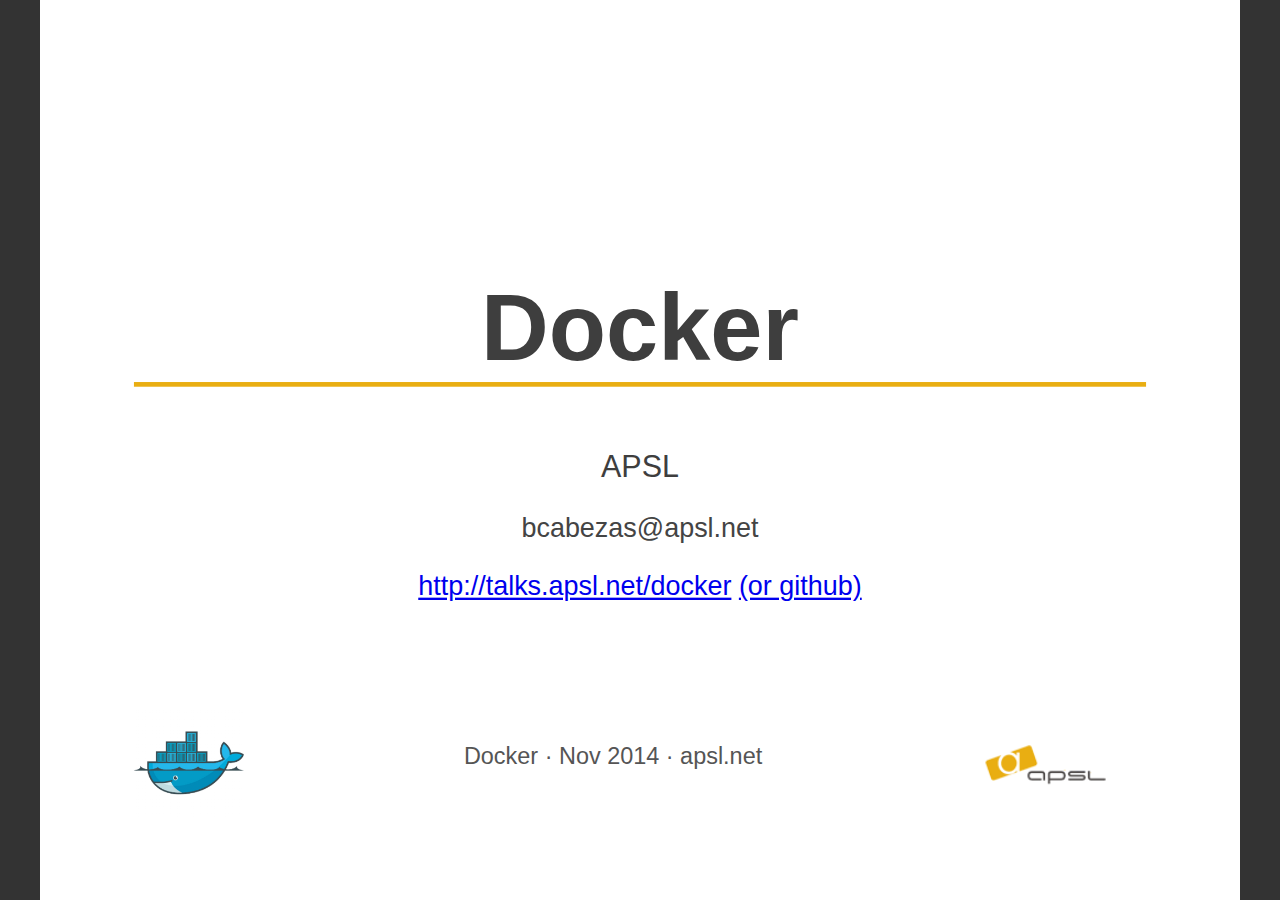
<file: index.html>
<!DOCTYPE html>
<!--
  Copyright 2010 Google Inc.

  Licensed under the Apache License, Version 2.0 (the "License");
  you may not use this file except in compliance with the License.
  You may obtain a copy of the License at

     http://www.apache.org/licenses/LICENSE-2.0

  Unless required by applicable law or agreed to in writing, software
  distributed under the License is distributed on an "AS IS" BASIS,
  WITHOUT WARRANTIES OR CONDITIONS OF ANY KIND, either express or implied.
  See the License for the specific language governing permissions and
  limitations under the License.

  Original slides: Marcin Wichary (mwichary@google.com)
  Modifications: Ernest Delgado (ernestd@google.com)
                 Alex Russell (slightlyoff@chromium.org)

  landslide modifications: Adam Zapletal (adamzap@gmail.com)
                           Nicolas Perriault (nperriault@gmail.com)
-->
<html>
<head>
    <meta http-equiv="Content-Type" content="text/html; charset=utf-8" />
    <meta http-equiv="X-UA-Compatible" content="chrome=1">
    <title>Docker</title>
    <!-- Styles -->
    
    <link rel="stylesheet" media="print" href="temas/avalanche/avalanche/css/print.css">
    <link rel="stylesheet" media="screen, projection" href="temas/avalanche/avalanche/css/screen.css">
    
    
      
      <link rel="stylesheet" href="temas/avalanche/custom_css/pygments/default.css">
      
    
      
      <link rel="stylesheet" href="custom.css">
      
    
    <!-- /Styles -->
    <!-- Javascripts -->
    
    <script type="text/javascript" src="temas/avalanche/avalanche/js/slides.js"></script>
    
    
    <!-- /Javascripts -->
</head>
<body>
  <div id="blank"></div>
  <div class="presentation">
    <div id="time">
      <span id="hours">00</span>:<span id="minutes">00</span>:<span id="seconds">00</span>
    </div>            
    <div id="current_presenter_notes">
      <div id="presenter_note"></div>
    </div>
    <div class="slides">
      
      <!-- slide source: slides/01-intro.md -->
      <div class="slide-wrapper">
        <div class="slide titleslide">
          <div class="inner">
            
            <header><h1>Docker</h1></header>
            
            
            <section><h2>APSL</h2>
<p>bcabezas@apsl.net</p>
<p><a href="http://talks.apsl.net/docker">http://talks.apsl.net/docker</a>  <a href="https://github.com/APSL/docker_talk">(or github)</a></p>
</section>
            
          </div>
          <div class="presenter_notes">
            <header><h1>Notes</h1></header>
            <section>
            
            </section>
          </div>
          <footer>
            
            <aside class="source">
              Source: <a href="slides/01-intro.md">slides/01-intro.md</a>
            </aside>
            
            <aside class="page_number">
              1/35
            </aside>
          </footer>
          <div class="apsl">
            <span>Docker · Nov 2014 · apsl.net</span>
            <img class="logodocker" src="img/docker.png" />
            <img class="logoapsl" src="img/apsl.png" />
          </div>
        </div>
      </div>
      
      <!-- slide source: slides/01-intro.md -->
      <div class="slide-wrapper">
        <div class="slide">
          <div class="inner">
            
            <header><h1>Agenda</h1></header>
            
            
            <section><ul>
<li>Qué es?</li>
<li>El problema</li>
<li>la revolución de los containers</li>
<li>Ventajas principales</li>
<li>Arquitectura</li>
<li>El ciclo de vida Docker</li>
<li>El ecosistema</li>
</ul></section>
            
          </div>
          <div class="presenter_notes">
            <header><h1>Notes</h1></header>
            <section>
            
            </section>
          </div>
          <footer>
            
            <aside class="source">
              Source: <a href="slides/01-intro.md">slides/01-intro.md</a>
            </aside>
            
            <aside class="page_number">
              2/35
            </aside>
          </footer>
          <div class="apsl">
            <span>Docker · Nov 2014 · apsl.net</span>
            <img class="logodocker" src="img/docker.png" />
            <img class="logoapsl" src="img/apsl.png" />
          </div>
        </div>
      </div>
      
      <!-- slide source: slides/01-intro.md -->
      <div class="slide-wrapper">
        <div class="slide">
          <div class="inner">
            
            <header><h1>¿Qué es Docker?</h1></header>
            
            
            <section><p><img src='img/container.jpg' /></p>
<p>"Docker es un proyecto de software libre para crear fácilmente containers 
ligeros, portables y auto-suficientes de cualquier <strong>aplicación</strong>"</p></section>
            
          </div>
          <div class="presenter_notes">
            <header><h1>Notes</h1></header>
            <section>
            
            </section>
          </div>
          <footer>
            
            <aside class="source">
              Source: <a href="slides/01-intro.md">slides/01-intro.md</a>
            </aside>
            
            <aside class="page_number">
              3/35
            </aside>
          </footer>
          <div class="apsl">
            <span>Docker · Nov 2014 · apsl.net</span>
            <img class="logodocker" src="img/docker.png" />
            <img class="logoapsl" src="img/apsl.png" />
          </div>
        </div>
      </div>
      
      <!-- slide source: slides/01-intro.md -->
      <div class="slide-wrapper">
        <div class="slide">
          <div class="inner">
            
            <header><h1>El problema</h1></header>
            
            
            <section><p>Desplegar aplicaciones en los servidores es demasiado complicado</p></section>
            
          </div>
          <div class="presenter_notes">
            <header><h1>Notes</h1></header>
            <section>
            
            </section>
          </div>
          <footer>
            
            <aside class="source">
              Source: <a href="slides/01-intro.md">slides/01-intro.md</a>
            </aside>
            
            <aside class="page_number">
              4/35
            </aside>
          </footer>
          <div class="apsl">
            <span>Docker · Nov 2014 · apsl.net</span>
            <img class="logodocker" src="img/docker.png" />
            <img class="logoapsl" src="img/apsl.png" />
          </div>
        </div>
      </div>
      
      <!-- slide source: slides/01-intro.md -->
      <div class="slide-wrapper">
        <div class="slide">
          <div class="inner">
            
            <header><h1>El problema</h1></header>
            
            
            <section><p>Desplegar aplicaciones en los servidores es demasiado complicado</p>
<p><img src='img/the-challenge.png' /></p></section>
            
          </div>
          <div class="presenter_notes">
            <header><h1>Notes</h1></header>
            <section>
            
            </section>
          </div>
          <footer>
            
            <aside class="source">
              Source: <a href="slides/01-intro.md">slides/01-intro.md</a>
            </aside>
            
            <aside class="page_number">
              5/35
            </aside>
          </footer>
          <div class="apsl">
            <span>Docker · Nov 2014 · apsl.net</span>
            <img class="logodocker" src="img/docker.png" />
            <img class="logoapsl" src="img/apsl.png" />
          </div>
        </div>
      </div>
      
      <!-- slide source: slides/01-intro.md -->
      <div class="slide-wrapper">
        <div class="slide">
          <div class="inner">
            
            <header><h1>The Matrix From Hell</h1></header>
            
            
            <section><p><img src='img/the-matrix-from-hell.png' /></p></section>
            
          </div>
          <div class="presenter_notes">
            <header><h1>Notes</h1></header>
            <section>
            
            </section>
          </div>
          <footer>
            
            <aside class="source">
              Source: <a href="slides/01-intro.md">slides/01-intro.md</a>
            </aside>
            
            <aside class="page_number">
              6/35
            </aside>
          </footer>
          <div class="apsl">
            <span>Docker · Nov 2014 · apsl.net</span>
            <img class="logodocker" src="img/docker.png" />
            <img class="logoapsl" src="img/apsl.png" />
          </div>
        </div>
      </div>
      
      <!-- slide source: slides/01-intro.md -->
      <div class="slide-wrapper">
        <div class="slide">
          <div class="inner">
            
            <header><h1>Transportes de mercancías antes de 1960</h1></header>
            
            
            <section><p><img src='img/cargo-transport-pre-1960.png' /></p></section>
            
          </div>
          <div class="presenter_notes">
            <header><h1>Notes</h1></header>
            <section>
            
            </section>
          </div>
          <footer>
            
            <aside class="source">
              Source: <a href="slides/01-intro.md">slides/01-intro.md</a>
            </aside>
            
            <aside class="page_number">
              7/35
            </aside>
          </footer>
          <div class="apsl">
            <span>Docker · Nov 2014 · apsl.net</span>
            <img class="logodocker" src="img/docker.png" />
            <img class="logoapsl" src="img/apsl.png" />
          </div>
        </div>
      </div>
      
      <!-- slide source: slides/01-intro.md -->
      <div class="slide-wrapper">
        <div class="slide">
          <div class="inner">
            
            <header><h1>También otra Matrix From Hell</h1></header>
            
            
            <section><p><img src='img/also-a-matrix-from-hell.png' /></p></section>
            
          </div>
          <div class="presenter_notes">
            <header><h1>Notes</h1></header>
            <section>
            
            </section>
          </div>
          <footer>
            
            <aside class="source">
              Source: <a href="slides/01-intro.md">slides/01-intro.md</a>
            </aside>
            
            <aside class="page_number">
              8/35
            </aside>
          </footer>
          <div class="apsl">
            <span>Docker · Nov 2014 · apsl.net</span>
            <img class="logodocker" src="img/docker.png" />
            <img class="logoapsl" src="img/apsl.png" />
          </div>
        </div>
      </div>
      
      <!-- slide source: slides/01-intro.md -->
      <div class="slide-wrapper">
        <div class="slide">
          <div class="inner">
            
            <header><h1>Solución: El transporte intermodal</h1></header>
            
            
            <section><p><img src='img/intermodal-shipping-container.png' /></p></section>
            
          </div>
          <div class="presenter_notes">
            <header><h1>Notes</h1></header>
            <section>
            
            </section>
          </div>
          <footer>
            
            <aside class="source">
              Source: <a href="slides/01-intro.md">slides/01-intro.md</a>
            </aside>
            
            <aside class="page_number">
              9/35
            </aside>
          </footer>
          <div class="apsl">
            <span>Docker · Nov 2014 · apsl.net</span>
            <img class="logodocker" src="img/docker.png" />
            <img class="logoapsl" src="img/apsl.png" />
          </div>
        </div>
      </div>
      
      <!-- slide source: slides/01-intro.md -->
      <div class="slide-wrapper">
        <div class="slide">
          <div class="inner">
            
            <header><h1>Docker es un sistema de contenedores para software</h1></header>
            
            
            <section><p><img src='img/shipping-container-for-code.png' />aplicaciones</p></section>
            
          </div>
          <div class="presenter_notes">
            <header><h1>Notes</h1></header>
            <section>
            
            </section>
          </div>
          <footer>
            
            <aside class="source">
              Source: <a href="slides/01-intro.md">slides/01-intro.md</a>
            </aside>
            
            <aside class="page_number">
              10/35
            </aside>
          </footer>
          <div class="apsl">
            <span>Docker · Nov 2014 · apsl.net</span>
            <img class="logodocker" src="img/docker.png" />
            <img class="logoapsl" src="img/apsl.png" />
          </div>
        </div>
      </div>
      
      <!-- slide source: slides/01-intro.md -->
      <div class="slide-wrapper">
        <div class="slide">
          <div class="inner">
            
            <header><h1>Docker elimina la Matriz</h1></header>
            
            
            <section><p><img src='img/eliminates-matrix-from-hell.png' /></p></section>
            
          </div>
          <div class="presenter_notes">
            <header><h1>Notes</h1></header>
            <section>
            
            </section>
          </div>
          <footer>
            
            <aside class="source">
              Source: <a href="slides/01-intro.md">slides/01-intro.md</a>
            </aside>
            
            <aside class="page_number">
              11/35
            </aside>
          </footer>
          <div class="apsl">
            <span>Docker · Nov 2014 · apsl.net</span>
            <img class="logodocker" src="img/docker.png" />
            <img class="logoapsl" src="img/apsl.png" />
          </div>
        </div>
      </div>
      
      <!-- slide source: slides/01-intro.md -->
      <div class="slide-wrapper">
        <div class="slide">
          <div class="inner">
            
            <header><h1>Containers: Caracteríasticas <em>disruptivas</em></h1></header>
            
            
            <section><ul>
<li><strong>Encapsulación</strong>: Aplicaciones y todas sus dependencias encapsuladas con una * interfaz estándar.  <em>Puerto TCP, start, stop, logs, límites...</em> <strong>Densidad</strong>:</li>
<li>Ligereza significa Maximizacioń de recursos Hardware Más aplicaciones en el</li>
<li>mismo Rack Hardware <strong>Inició rápido</strong>. Una VM sin el sobrecoste de una VM.</li>
<li>Reinicio al estado inicial instantáneo.  <strong>Repetitividad</strong> y consistencia.</li>
<li>Builds repetibles y automáticos.  Construye una vez. Despliega en local,</li>
<li>test, QA, pre, prod, cloud, PaaS...  Lleva el trabajo colaborativo también a</li>
<li>la parte Ops.  http://hub.docker.io Gestión de contenedores como código</li>
<li>(commit / push / pull / diff) Aislamiento y seguridad</li>
</ul></section>
            
          </div>
          <div class="presenter_notes">
            <header><h1>Notes</h1></header>
            <section>
            
            </section>
          </div>
          <footer>
            
            <aside class="source">
              Source: <a href="slides/01-intro.md">slides/01-intro.md</a>
            </aside>
            
            <aside class="page_number">
              12/35
            </aside>
          </footer>
          <div class="apsl">
            <span>Docker · Nov 2014 · apsl.net</span>
            <img class="logodocker" src="img/docker.png" />
            <img class="logoapsl" src="img/apsl.png" />
          </div>
        </div>
      </div>
      
      <!-- slide source: slides/01-intro.md -->
      <div class="slide-wrapper">
        <div class="slide">
          <div class="inner">
            
            <header><h1>Extremadamente ligeros: Densidad e Inicio rápido</h1></header>
            
            
            <section><p><img src='img/containers-vs-vms.png' /></p></section>
            
          </div>
          <div class="presenter_notes">
            <header><h1>Notes</h1></header>
            <section>
            
            </section>
          </div>
          <footer>
            
            <aside class="source">
              Source: <a href="slides/01-intro.md">slides/01-intro.md</a>
            </aside>
            
            <aside class="page_number">
              13/35
            </aside>
          </footer>
          <div class="apsl">
            <span>Docker · Nov 2014 · apsl.net</span>
            <img class="logodocker" src="img/docker.png" />
            <img class="logoapsl" src="img/apsl.png" />
          </div>
        </div>
      </div>
      
      <!-- slide source: slides/01-intro.md -->
      <div class="slide-wrapper">
        <div class="slide">
          <div class="inner">
            
            <header><h1>Repetitividad y portabilidad</h1></header>
            
            
            <section><ul>
<li>Evita el problema de "<strong>En mi máquina funciona</strong>"</li>
</ul>
<p><img src='img/works-on-my-machine.jpg' /></p></section>
            
          </div>
          <div class="presenter_notes">
            <header><h1>Notes</h1></header>
            <section>
            
            </section>
          </div>
          <footer>
            
            <aside class="source">
              Source: <a href="slides/01-intro.md">slides/01-intro.md</a>
            </aside>
            
            <aside class="page_number">
              14/35
            </aside>
          </footer>
          <div class="apsl">
            <span>Docker · Nov 2014 · apsl.net</span>
            <img class="logodocker" src="img/docker.png" />
            <img class="logoapsl" src="img/apsl.png" />
          </div>
        </div>
      </div>
      
      <!-- slide source: slides/01-intro.md -->
      <div class="slide-wrapper">
        <div class="slide">
          <div class="inner">
            
            <header><h1>Arquitectura Docker</h1></header>
            
            
            <section><p><img src='img/docker_nested_arch.png' /></p>
<p>Necesitamos: kernel &gt;= 3.8</p></section>
            
          </div>
          <div class="presenter_notes">
            <header><h1>Notes</h1></header>
            <section>
            
            </section>
          </div>
          <footer>
            
            <aside class="source">
              Source: <a href="slides/01-intro.md">slides/01-intro.md</a>
            </aside>
            
            <aside class="page_number">
              15/35
            </aside>
          </footer>
          <div class="apsl">
            <span>Docker · Nov 2014 · apsl.net</span>
            <img class="logodocker" src="img/docker.png" />
            <img class="logoapsl" src="img/apsl.png" />
          </div>
        </div>
      </div>
      
      <!-- slide source: slides/01-intro.md -->
      <div class="slide-wrapper">
        <div class="slide">
          <div class="inner">
            
            <header><h1>Arquitectura Docker</h1></header>
            
            
            <section><p><img src='img/docker_3d_arch.png' /></p></section>
            
          </div>
          <div class="presenter_notes">
            <header><h1>Notes</h1></header>
            <section>
            
            </section>
          </div>
          <footer>
            
            <aside class="source">
              Source: <a href="slides/01-intro.md">slides/01-intro.md</a>
            </aside>
            
            <aside class="page_number">
              16/35
            </aside>
          </footer>
          <div class="apsl">
            <span>Docker · Nov 2014 · apsl.net</span>
            <img class="logodocker" src="img/docker.png" />
            <img class="logoapsl" src="img/apsl.png" />
          </div>
        </div>
      </div>
      
      <!-- slide source: slides/01-intro.md -->
      <div class="slide-wrapper">
        <div class="slide">
          <div class="inner">
            
            <header><h1>Aplicaciones Dockerizadas: Ciclo de vida</h1></header>
            
            
            <section><p><img src='img/basics-of-docker-system.png' /></p></section>
            
          </div>
          <div class="presenter_notes">
            <header><h1>Notes</h1></header>
            <section>
            
            </section>
          </div>
          <footer>
            
            <aside class="source">
              Source: <a href="slides/01-intro.md">slides/01-intro.md</a>
            </aside>
            
            <aside class="page_number">
              17/35
            </aside>
          </footer>
          <div class="apsl">
            <span>Docker · Nov 2014 · apsl.net</span>
            <img class="logodocker" src="img/docker.png" />
            <img class="logoapsl" src="img/apsl.png" />
          </div>
        </div>
      </div>
      
      <!-- slide source: slides/01-intro.md -->
      <div class="slide-wrapper">
        <div class="slide">
          <div class="inner">
            
            <header><h1>Aplicaciones Dockerizadas: Ciclo de vida</h1></header>
            
            
            <section><p><img src='img/docker_terms_03.png' /></p></section>
            
          </div>
          <div class="presenter_notes">
            <header><h1>Notes</h1></header>
            <section>
            
            </section>
          </div>
          <footer>
            
            <aside class="source">
              Source: <a href="slides/01-intro.md">slides/01-intro.md</a>
            </aside>
            
            <aside class="page_number">
              18/35
            </aside>
          </footer>
          <div class="apsl">
            <span>Docker · Nov 2014 · apsl.net</span>
            <img class="logodocker" src="img/docker.png" />
            <img class="logoapsl" src="img/apsl.png" />
          </div>
        </div>
      </div>
      
      <!-- slide source: slides/01-intro.md -->
      <div class="slide-wrapper">
        <div class="slide has_code">
          <div class="inner">
            
            <header><h1>Cómo empezar?</h1></header>
            
            
            <section><div class="highlight"><pre>curl http://get.docker.io | sudo sh
<span class="c"># básicamente configura repos y apt-get install lxc-docker</span>
</pre></div>

<p>o</p>
<div class="highlight"><pre><span class="nv">$ </span>sudo sh -c <span class="s2">&quot;echo deb https://get.docker.com/ubuntu docker main\</span>
<span class="s2">&gt; /etc/apt/sources.list.d/docker.list&quot;</span>
<span class="nv">$ </span>sudo apt-get update
<span class="nv">$ </span>sudo apt-get install lxc-docker
</pre></div>

<p>o</p>
<div class="highlight"><pre><span class="c"># Instala vagrant, y...</span>
<span class="nv">$ </span>git clone https://github.com/dotcloud/docker.git
<span class="nv">$ </span>vagrant up
<span class="nv">$ </span>vagrant ssh
<span class="nv">$ </span>sudo docker
</pre></div>
</section>
            
          </div>
          <div class="presenter_notes">
            <header><h1>Notes</h1></header>
            <section>
            
            </section>
          </div>
          <footer>
            
            <aside class="source">
              Source: <a href="slides/01-intro.md">slides/01-intro.md</a>
            </aside>
            
            <aside class="page_number">
              19/35
            </aside>
          </footer>
          <div class="apsl">
            <span>Docker · Nov 2014 · apsl.net</span>
            <img class="logodocker" src="img/docker.png" />
            <img class="logoapsl" src="img/apsl.png" />
          </div>
        </div>
      </div>
      
      <!-- slide source: slides/01-intro.md -->
      <div class="slide-wrapper">
        <div class="slide">
          <div class="inner">
            
            <header><h1>¿Cómo seguir?</h1></header>
            
            
            <section><ul>
<li>Docker interactive tutorial                                                             <ul>
<li>https://www.docker.com/tryit/ </li>
</ul>
</li>
<li>Crear una cuenta en docker hub:<ul>
<li>https://hub.docker.com/</li>
</ul>
</li>
<li>Curiosear las imágenes APSL :)<ul>
<li>https://registry.hub.docker.com/repos/apsl/</li>
</ul>
</li>
</ul></section>
            
          </div>
          <div class="presenter_notes">
            <header><h1>Notes</h1></header>
            <section>
            
            </section>
          </div>
          <footer>
            
            <aside class="source">
              Source: <a href="slides/01-intro.md">slides/01-intro.md</a>
            </aside>
            
            <aside class="page_number">
              20/35
            </aside>
          </footer>
          <div class="apsl">
            <span>Docker · Nov 2014 · apsl.net</span>
            <img class="logodocker" src="img/docker.png" />
            <img class="logoapsl" src="img/apsl.png" />
          </div>
        </div>
      </div>
      
      <!-- slide source: slides/01-intro.md -->
      <div class="slide-wrapper">
        <div class="slide has_code">
          <div class="inner">
            
            <header><h1>Docker CLI Básico</h1></header>
            
            
            <section><div class="highlight"><pre><span class="nv">$ </span>sudo docker
</pre></div>

<ul>
<li><strong>ps</strong>: Lista contenedores</li>
<li><strong>images</strong>: Lista imágenes</li>
<li><strong>run</strong>: Crea un container de una imagen</li>
<li><strong>start/stop</strong>: Para un container</li>
<li><strong>build</strong>: Crea una imagen de una Dockerfile</li>
<li><strong>inspect</strong>: Inspecciona una imagen</li>
<li><strong>logs</strong>: Ver logs (stdout/stderr) de un container</li>
<li><strong>push/pull</strong> push / pull imágenes del repositorio</li>
</ul></section>
            
          </div>
          <div class="presenter_notes">
            <header><h1>Notes</h1></header>
            <section>
            
            </section>
          </div>
          <footer>
            
            <aside class="source">
              Source: <a href="slides/01-intro.md">slides/01-intro.md</a>
            </aside>
            
            <aside class="page_number">
              21/35
            </aside>
          </footer>
          <div class="apsl">
            <span>Docker · Nov 2014 · apsl.net</span>
            <img class="logodocker" src="img/docker.png" />
            <img class="logoapsl" src="img/apsl.png" />
          </div>
        </div>
      </div>
      
      <!-- slide source: slides/01-intro.md -->
      <div class="slide-wrapper">
        <div class="slide has_code">
          <div class="inner">
            
            <header><h1>Docker pull</h1></header>
            
            
            <section><div class="highlight"><pre>bercab@valle:~<span class="nv">$ </span>docker pull ubuntu
ubuntu:latest: The image you are pulling has been verified
5bc37dc2dfba: Downloading <span class="o">[====================================</span>&gt;              <span class="o">]</span> 146.5 MB/201.6 MB 31s
5bc37dc2dfba: Downloading <span class="o">[====================================</span>&gt;              <span class="o">]</span> 147.1 MB/201.6 MB 31s
5bc37dc2dfba: Downloading <span class="o">[====================================</span>&gt;              <span class="o">]</span> 147.6 MB/201.6 MB 30s
5bc37dc2dfba: Downloading <span class="o">[====================================</span>&gt;              <span class="o">]</span> 148.1 MB/201.6 MB 30s
5bc37dc2dfba: Downloading <span class="o">[=======================================</span>&gt;           <span class="o">]</span>   160 MB/201.6 MB 23s
5bc37dc2dfba: Pull <span class="nb">complete </span>
61cb619d86bc: Pull <span class="nb">complete </span>
3f45ca85fedc: Pull <span class="nb">complete </span>
78e82ee876a2: Pull <span class="nb">complete </span>
dc07507cef42: Pull <span class="nb">complete </span>
86ce37374f40: Pull <span class="nb">complete </span>
Status: Downloaded newer image <span class="k">for </span>ubuntu:latest


bercab@valle:~<span class="nv">$ </span>docker run -it ubuntu  bash
root@388ebdac8559:/#
</pre></div>
</section>
            
          </div>
          <div class="presenter_notes">
            <header><h1>Notes</h1></header>
            <section>
            
            </section>
          </div>
          <footer>
            
            <aside class="source">
              Source: <a href="slides/01-intro.md">slides/01-intro.md</a>
            </aside>
            
            <aside class="page_number">
              22/35
            </aside>
          </footer>
          <div class="apsl">
            <span>Docker · Nov 2014 · apsl.net</span>
            <img class="logodocker" src="img/docker.png" />
            <img class="logoapsl" src="img/apsl.png" />
          </div>
        </div>
      </div>
      
      <!-- slide source: slides/01-intro.md -->
      <div class="slide-wrapper">
        <div class="slide has_code">
          <div class="inner">
            
            <header><h1>Docker run, commit, push</h1></header>
            
            
            <section><div class="highlight"><pre>root@388ebdac8559:/# apt-get update
<span class="c"># se bajan muchas cosas</span>

root@388ebdac8559:/# apt-get install redis-server
<span class="c"># apt-get hace muchas cosas</span>
root@388ebdac8559:/# <span class="nb">exit</span>

bercab@valle:~<span class="nv">$ </span>docker ps -a
CONTAINER ID        IMAGE               COMMAND                CREATED             STATUS                      PORTS               NAMES
388ebdac8559        ubuntu:latest       <span class="s2">&quot;bash&quot;</span>                 4 minutes ago       Exited <span class="o">(</span>0<span class="o">)</span> 24 seconds ago                       tender_sammet2

bercab@valle:~<span class="nv">$ </span>docker diff 388ebdac8559
A /etc/bash_completion.d/redis-cli
C /etc/default
A /usr/bin/redis-cli
<span class="c"># todos los cambios en el fs del container aparecen en el diff</span>

bercab@valle:~<span class="nv">$ </span>docker commit -m <span class="s2">&quot;Instalamos redis-server&quot;</span> 388ebdac8559 bercab/redis
39723f9604b2d26810a7b9527af4d737f38ed269cefc9b99f3ace21d49bb15dc

bercab@valle:~<span class="nv">$ </span>docker images
REPOSITORY          TAG                 IMAGE ID            CREATED             VIRTUAL SIZE
bercab/redis        latest              39723f9604b2        6 seconds ago       215.4 MB

bercab@valle:~<span class="nv">$ </span>docker push bercab/redis
<span class="c"># ...</span>
</pre></div>
</section>
            
          </div>
          <div class="presenter_notes">
            <header><h1>Notes</h1></header>
            <section>
            
            </section>
          </div>
          <footer>
            
            <aside class="source">
              Source: <a href="slides/01-intro.md">slides/01-intro.md</a>
            </aside>
            
            <aside class="page_number">
              23/35
            </aside>
          </footer>
          <div class="apsl">
            <span>Docker · Nov 2014 · apsl.net</span>
            <img class="logodocker" src="img/docker.png" />
            <img class="logoapsl" src="img/apsl.png" />
          </div>
        </div>
      </div>
      
      <!-- slide source: slides/01-intro.md -->
      <div class="slide-wrapper">
        <div class="slide has_code">
          <div class="inner">
            
            <header><h1>Docker run, commit, push</h1></header>
            
            
            <section><div class="highlight"><pre>bercab@valle:~<span class="nv">$ </span>docker run --name miredis -d  bercab/redis /usr/bin/redis-server
3766d86c1363875da76399bde74d4ff8038fc1861d624d49999ae22315907880

bercab@valle:~<span class="nv">$ </span>docker ps
CONTAINER ID   IMAGE         COMMAND   STATUS        PORTS                   NAMES
3766d86c1363   bercab/redis  <span class="err">&quot;</span>/usr/bi  Up 7 seconds  0.0.0.0:6379-&gt;6379/tcp  miredis


bercab@valle:~<span class="nv">$ </span>docker logs miredis
<span class="o">[</span>1<span class="o">]</span> 28 Nov 01:55:10.599 <span class="c"># Warning: no config file specified, using the default config. In order to specify a config file use /usr/bin/redis-server /path/to/redis.conf</span>
                _._                                                  
        _.-<span class="sb">``</span>__ <span class="s1">&#39;&#39;</span>-._                                             
    _.-<span class="sb">``</span>    <span class="sb">`</span>.  <span class="sb">`</span>_.  <span class="s1">&#39;&#39;</span>-._           Redis 2.8.4 <span class="o">(</span>00000000/0<span class="o">)</span> 64 bit
.-<span class="sb">``</span> .-<span class="sb">```</span>.  <span class="sb">```</span><span class="se">\/</span>    _.,_ <span class="s1">&#39;&#39;</span>-._                                   
<span class="o">(</span>    <span class="s1">&#39;      ,       .-`  | `,    )     Running in stand alone mode</span>
<span class="s1">|`-._`-...-` __...-.``-._|&#39;</span><span class="sb">`</span> _.-<span class="s1">&#39;|     Port: 6379</span>
<span class="s1">|    `-._   `._    /     _.-&#39;</span>    |     PID: 1
<span class="o">[</span>1<span class="o">]</span> 28 Nov 01:55:10.603 <span class="c"># Server started, Redis version 2.8.4</span>
<span class="o">[</span>1<span class="o">]</span> 28 Nov 01:55:10.603 <span class="c"># WARNING overcommit_memory is set to 0! Background save may fail under low memory condition. To fix this issue add &#39;vm.overcommit_memory = 1&#39; to /etc/sysctl.conf and then reboot or run the command &#39;sysctl vm.overcommit_memory=1&#39; for this to take effect.</span>
<span class="o">[</span>1<span class="o">]</span> 28 Nov 01:55:10.603 * The server is now ready to accept connections on port 6379


bercab@valle:~<span class="nv">$ </span>docker stop miredis
miredis
bercab@valle:~<span class="nv">$ </span>docker start miredis
miredis
</pre></div>
</section>
            
          </div>
          <div class="presenter_notes">
            <header><h1>Notes</h1></header>
            <section>
            
            </section>
          </div>
          <footer>
            
            <aside class="source">
              Source: <a href="slides/01-intro.md">slides/01-intro.md</a>
            </aside>
            
            <aside class="page_number">
              24/35
            </aside>
          </footer>
          <div class="apsl">
            <span>Docker · Nov 2014 · apsl.net</span>
            <img class="logodocker" src="img/docker.png" />
            <img class="logoapsl" src="img/apsl.png" />
          </div>
        </div>
      </div>
      
      <!-- slide source: slides/01-intro.md -->
      <div class="slide-wrapper">
        <div class="slide has_code">
          <div class="inner">
            
            <header><h1>Bonus: docker exec</h1></header>
            
            
            <section><div class="highlight"><pre>bercab@valle:~<span class="nv">$ </span>docker <span class="nb">exec</span> -it miredis bash
root@3766d86c1363:/# ps axu
USER       PID %CPU %MEM    VSZ   RSS TTY      STAT START   TIME COMMAND
root         1  0.0  0.0  37000  5536 ?        Ssl  01:58   0:00 /usr/bin/redis-server *:6379
root        14  0.3  0.0  18140  1860 ?        S    02:00   0:00 bash
root        28  0.0  0.0  15568  1128 ?        R+   02:00   0:00 ps axu
</pre></div>

<ul>
<li>Docker <em>exec</em> rompe la filosofía inicial de docker: No hace falta entrar en los
containers. Sin embargo, en casos puntuales se reclamaba la necesidad.<ul>
<li>Ejecutar sshd. <a href="http://blog.docker.com/2014/06/why-you-dont-need-to-run-sshd-in-docker/">(Why you don't need to run sshd in your docker containers)</a></li>
<li>Salió nsenter, precedesor de docker exec</li>
</ul>
</li>
</ul></section>
            
          </div>
          <div class="presenter_notes">
            <header><h1>Notes</h1></header>
            <section>
            
            </section>
          </div>
          <footer>
            
            <aside class="source">
              Source: <a href="slides/01-intro.md">slides/01-intro.md</a>
            </aside>
            
            <aside class="page_number">
              25/35
            </aside>
          </footer>
          <div class="apsl">
            <span>Docker · Nov 2014 · apsl.net</span>
            <img class="logodocker" src="img/docker.png" />
            <img class="logoapsl" src="img/apsl.png" />
          </div>
        </div>
      </div>
      
      <!-- slide source: slides/01-intro.md -->
      <div class="slide-wrapper">
        <div class="slide titleslide">
          <div class="inner">
            
            <header><h1>Pero... un momento</h1></header>
            
            
            <section><h2>¿Esto no era automático y repetible?</h2>
</section>
            
          </div>
          <div class="presenter_notes">
            <header><h1>Notes</h1></header>
            <section>
            
            </section>
          </div>
          <footer>
            
            <aside class="source">
              Source: <a href="slides/01-intro.md">slides/01-intro.md</a>
            </aside>
            
            <aside class="page_number">
              26/35
            </aside>
          </footer>
          <div class="apsl">
            <span>Docker · Nov 2014 · apsl.net</span>
            <img class="logodocker" src="img/docker.png" />
            <img class="logoapsl" src="img/apsl.png" />
          </div>
        </div>
      </div>
      
      <!-- slide source: slides/01-intro.md -->
      <div class="slide-wrapper">
        <div class="slide has_code">
          <div class="inner">
            
            <header><h1>Dockerfiles ·  Dockerizando Apps</h1></header>
            
            
            <section><div class="highlight"><pre>bercab@valle:~/workspace/docker_talk<span class="nv">$ </span>cat Dockerfile

FROM ubuntu
MAINTAINER Bernardo Cabezas bcabezas@apsl.net

RUN apt-get -qq update
RUN apt-get install -y python3 <span class="o">&amp;&amp;</span> apt-get update

ADD . /talk

EXPOSE 8080
WORKDIR /talk
CMD <span class="o">[</span><span class="s2">&quot;python3&quot;</span>, <span class="s2">&quot;-m&quot;</span>, <span class="s2">&quot;http.server&quot;</span>, <span class="s2">&quot;8080&quot;</span><span class="o">]</span>
</pre></div>
</section>
            
          </div>
          <div class="presenter_notes">
            <header><h1>Notes</h1></header>
            <section>
            
            </section>
          </div>
          <footer>
            
            <aside class="source">
              Source: <a href="slides/01-intro.md">slides/01-intro.md</a>
            </aside>
            
            <aside class="page_number">
              27/35
            </aside>
          </footer>
          <div class="apsl">
            <span>Docker · Nov 2014 · apsl.net</span>
            <img class="logodocker" src="img/docker.png" />
            <img class="logoapsl" src="img/apsl.png" />
          </div>
        </div>
      </div>
      
      <!-- slide source: slides/01-intro.md -->
      <div class="slide-wrapper">
        <div class="slide has_code">
          <div class="inner">
            
            <header><h1>Dockerfiles · build</h1></header>
            
            
            <section><div class="highlight"><pre>bercab@valle:~/workspace/docker_talk<span class="nv">$ </span>docker build -t dockertalk .
Sending build context to Docker daemon 4.335 MB
Sending build context to Docker daemon 
Step 0 : FROM ubuntu
---&gt; 86ce37374f40
Step 1 : MAINTAINER Bernardo Cabezas bcabezas@apsl.net
---&gt; Running in 6b5b0848c8b0
---&gt; 544ef4474408
Removing intermediate container 6b5b0848c8b0
Step 2 : RUN apt-get -qq update
---&gt; Running in 67a53263172e
Removing intermediate container 67a53263172e
Step 3 : RUN apt-get install -y python3 <span class="o">&amp;&amp;</span> apt-get update
---&gt; Running in 5f648c117b96
<span class="o">[</span>...<span class="o">]</span>
Step 7 : CMD python3 -m http.server 8080
---&gt; Running in 89dbb7db1302
---&gt; 00426629c1ec
Removing intermediate container 89dbb7db1302
Successfully built 00426629c1ec
</pre></div>
</section>
            
          </div>
          <div class="presenter_notes">
            <header><h1>Notes</h1></header>
            <section>
            
            </section>
          </div>
          <footer>
            
            <aside class="source">
              Source: <a href="slides/01-intro.md">slides/01-intro.md</a>
            </aside>
            
            <aside class="page_number">
              28/35
            </aside>
          </footer>
          <div class="apsl">
            <span>Docker · Nov 2014 · apsl.net</span>
            <img class="logodocker" src="img/docker.png" />
            <img class="logoapsl" src="img/apsl.png" />
          </div>
        </div>
      </div>
      
      <!-- slide source: slides/01-intro.md -->
      <div class="slide-wrapper">
        <div class="slide has_code">
          <div class="inner">
            
            <header><h1>Dockerfiles · run</h1></header>
            
            
            <section><div class="highlight"><pre>bercab@valle:~/workspace/docker_talk<span class="nv">$ </span>docker images
REPOSITORY          TAG                 IMAGE ID            CREATED             VIRTUAL SIZE
dockertalk          latest              00426629c1ec        2 minutes ago       238.2 MB

bercab@valle:~/workspace/docker_talk<span class="nv">$ </span>docker run -d --name talk -p 8080:8080 dockertalk
a47112189b70937c6c8d0ec6b1a006015cba5f5c076daf35eedf148a94006cc1

bercab@valle:~/workspace/docker_talk<span class="nv">$ </span>wget -O /dev/null -S http://localhost:8080/
--2014-11-28 03:20:09--  http://localhost:8080/
Resolviendo localhost <span class="o">(</span>localhost<span class="o">)</span>... 127.0.0.1
Conectando con localhost <span class="o">(</span>localhost<span class="o">)[</span>127.0.0.1<span class="o">]</span>:8080... conectado.
Petición HTTP enviada, esperando respuesta... 
HTTP/1.0 200 OK
Server: SimpleHTTP/0.6 Python/3.4.0
Date: Fri, 28 Nov 2014 02:20:09 GMT
Content-type: text/html
Content-Length: 46315
Last-Modified: Fri, 28 Nov 2014 02:10:46 GMT
Longitud: 46315 <span class="o">(</span>45K<span class="o">)</span> <span class="o">[</span>text/html<span class="o">]</span>
Grabando a: “/dev/null”


bercab@valle:~/workspace/docker_talk<span class="nv">$ </span>docker top talk
UID   PID    PPID   C STIME   TTY TIME      CMD
root  13622  8497   0 03:17   ?   00:00:00  python3 -m http.server 8080
</pre></div>
</section>
            
          </div>
          <div class="presenter_notes">
            <header><h1>Notes</h1></header>
            <section>
            
            </section>
          </div>
          <footer>
            
            <aside class="source">
              Source: <a href="slides/01-intro.md">slides/01-intro.md</a>
            </aside>
            
            <aside class="page_number">
              29/35
            </aside>
          </footer>
          <div class="apsl">
            <span>Docker · Nov 2014 · apsl.net</span>
            <img class="logodocker" src="img/docker.png" />
            <img class="logoapsl" src="img/apsl.png" />
          </div>
        </div>
      </div>
      
      <!-- slide source: slides/01-intro.md -->
      <div class="slide-wrapper">
        <div class="slide">
          <div class="inner">
            
            <header><h1>Aplicaciones Dockerizadas</h1></header>
            
            
            <section><ul>
<li>
<p>Proceso creación Imágenes</p>
<ul>
<li>Manual (run, apt-get [...], commit, push)</li>
<li>Automático: Dockerfiles</li>
</ul>
</li>
<li>
<p>Estilo Containers:</p>
<ul>
<li>Un sólo proceso</li>
<li>Múltiples procesos encapsulados en un container<ul>
<li>Gestor procesos: supervisor, circusd, runit, systemd</li>
<li>Ej: <code>varnish | nginx | tomcat7</code></li>
</ul>
</li>
</ul>
</li>
</ul></section>
            
          </div>
          <div class="presenter_notes">
            <header><h1>Notes</h1></header>
            <section>
            
            </section>
          </div>
          <footer>
            
            <aside class="source">
              Source: <a href="slides/01-intro.md">slides/01-intro.md</a>
            </aside>
            
            <aside class="page_number">
              30/35
            </aside>
          </footer>
          <div class="apsl">
            <span>Docker · Nov 2014 · apsl.net</span>
            <img class="logodocker" src="img/docker.png" />
            <img class="logoapsl" src="img/apsl.png" />
          </div>
        </div>
      </div>
      
      <!-- slide source: slides/01-intro.md -->
      <div class="slide-wrapper">
        <div class="slide">
          <div class="inner">
            
            <header><h1>Docker Oficial Repos</h1></header>
            
            
            <section><p><img src='img/official_repos.png' /></p></section>
            
          </div>
          <div class="presenter_notes">
            <header><h1>Notes</h1></header>
            <section>
            
            </section>
          </div>
          <footer>
            
            <aside class="source">
              Source: <a href="slides/01-intro.md">slides/01-intro.md</a>
            </aside>
            
            <aside class="page_number">
              31/35
            </aside>
          </footer>
          <div class="apsl">
            <span>Docker · Nov 2014 · apsl.net</span>
            <img class="logodocker" src="img/docker.png" />
            <img class="logoapsl" src="img/apsl.png" />
          </div>
        </div>
      </div>
      
      <!-- slide source: slides/01-intro.md -->
      <div class="slide-wrapper">
        <div class="slide">
          <div class="inner">
            
            <header><h1>Ecosistema Docker</h1></header>
            
            
            <section><ul>
<li>Orquestación (todo Software Libre)<ul>
<li><strong>fig</strong></li>
<li><strong>flocker</strong></li>
<li>Google Kubernetes</li>
<li>Mesos http://mesos.apache.org/</li>
<li>openstack Heat</li>
<li>http://panamax.io/</li>
<li>shipyard</li>
<li>dokku (Docker mini-herokku)</li>
<li>deis</li>
<li>flynn http://flynn.io/</li>
<li>Chef (OpsWorks), Puppet, SaltStack</li>
<li>RedHat OpenShift V3</li>
</ul>
</li>
</ul></section>
            
          </div>
          <div class="presenter_notes">
            <header><h1>Notes</h1></header>
            <section>
            
            </section>
          </div>
          <footer>
            
            <aside class="source">
              Source: <a href="slides/01-intro.md">slides/01-intro.md</a>
            </aside>
            
            <aside class="page_number">
              32/35
            </aside>
          </footer>
          <div class="apsl">
            <span>Docker · Nov 2014 · apsl.net</span>
            <img class="logodocker" src="img/docker.png" />
            <img class="logoapsl" src="img/apsl.png" />
          </div>
        </div>
      </div>
      
      <!-- slide source: slides/01-intro.md -->
      <div class="slide-wrapper">
        <div class="slide">
          <div class="inner">
            
            <header><h1>Ecosistema Docker</h1></header>
            
            
            <section><ul>
<li>Container Hosting providers:<ul>
<li>tutum https://www.tutum.co/</li>
<li><a href="http://aws.amazon.com/es/ecs/">new! Amazon EC2 Container Service (ECS)</a></li>
<li><a href="https://cloud.google.com/compute/docs/containers">new! Google Container Engine</a></li>
<li>Amazon Elastic Beanstalk</li>
<li>https://orchardup.com/</li>
<li>Red Hat Projectatomic http://www.projectatomic.io/</li>
<li>RedHat OpenShift V3</li>
<li>DigitalOcean (eocker CoreOS)</li>
</ul>
</li>
<li>Otros<ul>
<li>CoreOS https://coreos.com/</li>
<li>https://quay.io/ (private hosting)</li>
<li>https://www.shippable.com/</li>
</ul>
</li>
</ul></section>
            
          </div>
          <div class="presenter_notes">
            <header><h1>Notes</h1></header>
            <section>
            
            </section>
          </div>
          <footer>
            
            <aside class="source">
              Source: <a href="slides/01-intro.md">slides/01-intro.md</a>
            </aside>
            
            <aside class="page_number">
              33/35
            </aside>
          </footer>
          <div class="apsl">
            <span>Docker · Nov 2014 · apsl.net</span>
            <img class="logodocker" src="img/docker.png" />
            <img class="logoapsl" src="img/apsl.png" />
          </div>
        </div>
      </div>
      
      <!-- slide source: slides/01-intro.md -->
      <div class="slide-wrapper">
        <div class="slide">
          <div class="inner">
            
            <header><h1>En resumen</h1></header>
            
            
            <section><ul>
<li>Docker usa tecnologías existentes, pero las hace fáciles y les da un 
nuevo uso</li>
<li>Mayor Densidad, menos sobrecarga, menos errores -&gt; <strong>Menor coste IT</strong></li>
<li>Proyecto joven, <em>producction ready</em> desde la 1.0 (vamos por la 1.3.2)</li>
<li>Con una evolución y perspectivas brutales<ul>
<li>Mucho soporte de la comunidad. Ecosistema creciente.</li>
<li>Cada vez más soluciones Orquestación y Hosting. </li>
</ul>
</li>
<li>Cultura / Metodología DevOps</li>
<li>Integra a la perfección con <strong>http://12factor.net/</strong></li>
<li>Implica esfuerzo inicial y prueebas de adaptación del equipo</li>
<li>Pero <strong>es demasiado bueno como para no tenerlo en cuenta y probarlo</strong></li>
</ul></section>
            
          </div>
          <div class="presenter_notes">
            <header><h1>Notes</h1></header>
            <section>
            
            </section>
          </div>
          <footer>
            
            <aside class="source">
              Source: <a href="slides/01-intro.md">slides/01-intro.md</a>
            </aside>
            
            <aside class="page_number">
              34/35
            </aside>
          </footer>
          <div class="apsl">
            <span>Docker · Nov 2014 · apsl.net</span>
            <img class="logodocker" src="img/docker.png" />
            <img class="logoapsl" src="img/apsl.png" />
          </div>
        </div>
      </div>
      
      <!-- slide source: slides/99-fin.md -->
      <div class="slide-wrapper">
        <div class="slide titleslide">
          <div class="inner">
            
            <header><h1>Gracias</h1></header>
            
            
            <section><p>bcabezas@apsl.net</p>
<p><a href="http://talks.apsl.net/docker">http://talks.apsl.net/docker</a>  <a href="https://github.com/APSL/docker_talk">(or github)</a></p>
<ul>
<li>Gracias a:<ul>
<li><a href="https://github.com/adamzap/landslide">landslide</a> (software python presentaciones Markup -&gt; html5)</li>
<li>docker.io, blog.docker.com, por sus diagramas ;)</li>
</ul>
</li>
</ul>
</section>
            
          </div>
          <div class="presenter_notes">
            <header><h1>Notes</h1></header>
            <section>
            
            </section>
          </div>
          <footer>
            
            <aside class="source">
              Source: <a href="slides/99-fin.md">slides/99-fin.md</a>
            </aside>
            
            <aside class="page_number">
              35/35
            </aside>
          </footer>
          <div class="apsl">
            <span>Docker · Nov 2014 · apsl.net</span>
            <img class="logodocker" src="img/docker.png" />
            <img class="logoapsl" src="img/apsl.png" />
          </div>
        </div>
      </div>
      
    </div>
  </div>
  
  
  <div id="toc" class="sidebar hidden">
    <h2>Table of Contents</h2>
    <table>
      <caption>Table of Contents</caption>
      
      <tr id="toc-row-1">
        <th><a href="#slide1">Docker</a></th>
        <td><a href="#slide1">1</a></td>
      </tr>
      
      
      <tr id="toc-row-2">
        <th><a href="#slide2">Agenda</a></th>
        <td><a href="#slide2">2</a></td>
      </tr>
      
      
      <tr id="toc-row-3">
        <th><a href="#slide3">¿Qué es Docker?</a></th>
        <td><a href="#slide3">3</a></td>
      </tr>
      
      
      <tr id="toc-row-4">
        <th><a href="#slide4">El problema</a></th>
        <td><a href="#slide4">4</a></td>
      </tr>
      
      
      <tr id="toc-row-5">
        <th><a href="#slide5">El problema</a></th>
        <td><a href="#slide5">5</a></td>
      </tr>
      
      
      <tr id="toc-row-6">
        <th><a href="#slide6">The Matrix From Hell</a></th>
        <td><a href="#slide6">6</a></td>
      </tr>
      
      
      <tr id="toc-row-7">
        <th><a href="#slide7">Transportes de mercancías antes de 1960</a></th>
        <td><a href="#slide7">7</a></td>
      </tr>
      
      
      <tr id="toc-row-8">
        <th><a href="#slide8">También otra Matrix From Hell</a></th>
        <td><a href="#slide8">8</a></td>
      </tr>
      
      
      <tr id="toc-row-9">
        <th><a href="#slide9">Solución: El transporte intermodal</a></th>
        <td><a href="#slide9">9</a></td>
      </tr>
      
      
      <tr id="toc-row-10">
        <th><a href="#slide10">Docker es un sistema de contenedores para software</a></th>
        <td><a href="#slide10">10</a></td>
      </tr>
      
      
      <tr id="toc-row-11">
        <th><a href="#slide11">Docker elimina la Matriz</a></th>
        <td><a href="#slide11">11</a></td>
      </tr>
      
      
      <tr id="toc-row-12">
        <th><a href="#slide12">Containers: Caracteríasticas <em>disruptivas</em></a></th>
        <td><a href="#slide12">12</a></td>
      </tr>
      
      
      <tr id="toc-row-13">
        <th><a href="#slide13">Extremadamente ligeros: Densidad e Inicio rápido</a></th>
        <td><a href="#slide13">13</a></td>
      </tr>
      
      
      <tr id="toc-row-14">
        <th><a href="#slide14">Repetitividad y portabilidad</a></th>
        <td><a href="#slide14">14</a></td>
      </tr>
      
      
      <tr id="toc-row-15">
        <th><a href="#slide15">Arquitectura Docker</a></th>
        <td><a href="#slide15">15</a></td>
      </tr>
      
      
      <tr id="toc-row-16">
        <th><a href="#slide16">Arquitectura Docker</a></th>
        <td><a href="#slide16">16</a></td>
      </tr>
      
      
      <tr id="toc-row-17">
        <th><a href="#slide17">Aplicaciones Dockerizadas: Ciclo de vida</a></th>
        <td><a href="#slide17">17</a></td>
      </tr>
      
      
      <tr id="toc-row-18">
        <th><a href="#slide18">Aplicaciones Dockerizadas: Ciclo de vida</a></th>
        <td><a href="#slide18">18</a></td>
      </tr>
      
      
      <tr id="toc-row-19">
        <th><a href="#slide19">Cómo empezar?</a></th>
        <td><a href="#slide19">19</a></td>
      </tr>
      
      
      <tr id="toc-row-20">
        <th><a href="#slide20">¿Cómo seguir?</a></th>
        <td><a href="#slide20">20</a></td>
      </tr>
      
      
      <tr id="toc-row-21">
        <th><a href="#slide21">Docker CLI Básico</a></th>
        <td><a href="#slide21">21</a></td>
      </tr>
      
      
      <tr id="toc-row-22">
        <th><a href="#slide22">Docker pull</a></th>
        <td><a href="#slide22">22</a></td>
      </tr>
      
      
      <tr id="toc-row-23">
        <th><a href="#slide23">Docker run, commit, push</a></th>
        <td><a href="#slide23">23</a></td>
      </tr>
      
      
      <tr id="toc-row-24">
        <th><a href="#slide24">Docker run, commit, push</a></th>
        <td><a href="#slide24">24</a></td>
      </tr>
      
      
      <tr id="toc-row-25">
        <th><a href="#slide25">Bonus: docker exec</a></th>
        <td><a href="#slide25">25</a></td>
      </tr>
      
      
      <tr id="toc-row-26">
        <th><a href="#slide26">Pero... un momento</a></th>
        <td><a href="#slide26">26</a></td>
      </tr>
      
      
      <tr id="toc-row-27">
        <th><a href="#slide27">Dockerfiles ·  Dockerizando Apps</a></th>
        <td><a href="#slide27">27</a></td>
      </tr>
      
      
      <tr id="toc-row-28">
        <th><a href="#slide28">Dockerfiles · build</a></th>
        <td><a href="#slide28">28</a></td>
      </tr>
      
      
      <tr id="toc-row-29">
        <th><a href="#slide29">Dockerfiles · run</a></th>
        <td><a href="#slide29">29</a></td>
      </tr>
      
      
      <tr id="toc-row-30">
        <th><a href="#slide30">Aplicaciones Dockerizadas</a></th>
        <td><a href="#slide30">30</a></td>
      </tr>
      
      
      <tr id="toc-row-31">
        <th><a href="#slide31">Docker Oficial Repos</a></th>
        <td><a href="#slide31">31</a></td>
      </tr>
      
      
      <tr id="toc-row-32">
        <th><a href="#slide32">Ecosistema Docker</a></th>
        <td><a href="#slide32">32</a></td>
      </tr>
      
      
      <tr id="toc-row-33">
        <th><a href="#slide33">Ecosistema Docker</a></th>
        <td><a href="#slide33">33</a></td>
      </tr>
      
      
      <tr id="toc-row-34">
        <th><a href="#slide34">En resumen</a></th>
        <td><a href="#slide34">34</a></td>
      </tr>
      
      
      <tr id="toc-row-35">
        <th><a href="#slide35">Gracias</a></th>
        <td><a href="#slide35">35</a></td>
      </tr>
      
      
    </table>
  </div>
  
  <div id="help" class="sidebar hidden">
    <h2>Help</h2>
    <table>
      <caption>Help</caption>
      <tr>
        <th>Table of contents</th>
        <td>t</td>
      </tr>
      <tr>
        <th>Exposé</th>
        <td>ESC</td>
      </tr>
      <tr>
        <th>Autoscale</th>
        <td>e</td>
      </tr>
      <tr>
        <th>Full screen slides</th>
        <td>f</td>
      </tr>
      <tr>
        <th>Presenter view</th>
        <td>p</td>
      </tr>
      <tr>
        <th>Source files</th>
        <td>s</td>
      </tr>
      <tr>
        <th>Slide numbers</th>
        <td>n</td>
      </tr>
      <tr>
        <th>Blank screen</th>
        <td>b</td>
      </tr>
      <tr>
        <th>Notes</th>
        <td>2</td>
      </tr>
      <tr>
        <th>Help</th>
        <td>h</td>
      </tr>
    </table>
  </div>
  <script>$().landslide();</script>
</body>
</html>
</file>
<file: temas/avalanche/avalanche/css/print.css>
/*
Letter 612 x 792
A4     498 x 750
*/

/***************************************************************************/
/* The bits that you probably want to override! */
body {
  font-size: 20pt;
  font-family: "Helvetica", "Arial", "Liberation Sans", sans-serif;
  color: black;
  background-color: #fff; /* Colour outside of slide */
}

div.presentation, div.slide {
  background-color: white; /* colour of the slide */
}

div.slide h1, div.slide h2, div.slide h3, div.slide h4, div.slide h5, div.slide h6 {
  color: navy;
  font-weight: normal;
}

div.slide h3, div.slide h4, div.slide h5, div.slide h6 {
  margin-bottom: 6px;
}

div.slide h3 + p, div.slide h4 + p, div.slide h5 + p, div.slide h6 + p {
  margin-top: 6px;
}

pre {
  font-size: 12pt;
  font-family: Monaco, Courier, monospace;
}

li {
  line-height: 1.5em;
  margin-left: 10pt;
  /*padding: 10px 0*/;
}

li ul, li ul li {
  margin-top: 0;
}

table {
  margin-top: 6pt;
  border-collapse: collapse;
  width: 100%;
}
table th {
  text-align: left;
  border-bottom: 1px solid #666;
}
table td, table th {
  padding-left:   10px;
  padding-right:  10px;
  padding-top:    4px;
  padding-bottom: 4px;
}
tr > td:first-child, tr > th:first-child {
  padding-left: 0;
}

/* .notes are displayed when you press '2' */
.notes {
  color: white;
  background: #777;
  opacity:0.90;
}

/* A title slide is a single header */
.slide header:only-child h1 {
  font-weight: bold;
  font-size: 36pt;
}

/* Source and page number */
aside.source, aside.page_number {
  font-size: 14pt;
}

/* Quote and blockquote */
blockquote          { text-indent: -1ex; margin-bottom: 10px;}
blockquote *        { quotes: none; }
blockquote p:before { content: '\201C'; }
blockquote p:after  { content: '\201D'; }
blockquote p        { margin:0; padding:0; }
blockquote q:before { content: '\2018'; }
blockquote q:after  { content: '\2019'; }
.cite { margin:0; text-align:right; margin-right: 40px;}

/***************************************************************************/
/* Specific clases for use with the .fx: macro */

/* smaller and larger */
.smaller section {
  font-size: 18pt;
}

.smaller div h1 {
  font-size: 40pt;
}

.smaller section pre {
  font-size: 10pt;
}

.larger section {
  font-size: 22pt;
}

.larger div h1 {
  font-size: 40pt;
}

.larger section pre {
  font-size: 14pt;
}

/* titleslide: displaying a title(h1) and subtitle(h2) on the same slide */
div.titleslide { text-align: center; }
div.titleslide h1 { padding-top: 50pt; font-size: 60pt; font-weight: bold;}

/* imageslide: covering a whole slide with an image */
div.slides div.imageslide {margin: 0; width: 750pt; height: 460pt; overflow: hidden}
div.imageslide img { 
  position: relative; 
  /*top: -144pt;*/
  /*top: -460pt;*/
  /*left: -10pt; */
  top: -138pt;
  left: -10pt;
  width: 750pt;
  height: 460pt;
  max-width: 750pt !important; 
  max-height: 460pt !important; 
  z-index: 0; 
}

div.imageslide h1 { position: relative; z-index: 3 !important; /*left: 40px; top: -70pt; */}

/* black and white header for use with imageslide */
div.whiteheading h1 {color: #fffffe !important;}
div.blackheading h1 {color: black !important;}

/***************************************************************************/
/* Syntax highlighting is by Pygments - select via config file */
.lineno {color: #aaa; }  /* Line numbers */



/***************************************************************************/
/* The structure - You shouldn't need to change anything from here on down */
body {
  /*padding : 70pt;*/
  margin  : 0;
  overflow: hidden;
}

div.presentation, div.slides {
    transform: scale(1),
    -ms-transform: scale(1),
    -moz-transform: scale(1),
    -webkit-transform: scale(1),
    -o-transform: scale(1),
}

/*div.slides {
  width: 754pt !important;
  height: 502pt !important;
}*/

div.slide {
  display: block !important;
  width: 740pt !important;
  height: 460pt !important;
  border: 2pt solid #ddd;
/*  width      : 100%;
  height     : 100%;*/
  overflow   : hidden;
  page-break-after: always;
}

div.slide div.inner {
  width: 750pt !important;
  height: 460pt !important;
  margin: auto;
  display: table-cell;
  padding: 10pt;
}


/* A title slide is a single header */
.slide header:only-child {
  display: table;
}

.slide header:only-child h1 {
  width: 750pt !important;
  height: 460pt !important;
  text-align    : center;
  display       : table-cell;
  vertical-align: middle;
}

/*.slide header:only-child h1 {
  line-height: 180%;
  text-align: center;
  display: table-cell;
  vertical-align: middle;
  height: 600px;
  width: 800px;
  font-size: 48px;
  margin-top:100px;
  margin-bottom:100px;
}
*/


ol {
  margin-left: 5pt;
}

/* Image alignment options. Note that we align centre by default */
img { display: block; margin: auto; max-width: 600pt; max-height: 340pt;}

section img.align-center, section img.align-centre, section img.center, section img.centre {
  display: block;
  margin-left: auto;
  margin-right: auto;
}

section img.align-right, section img.right {
  display: block;
  margin-left: auto;
  margin-right: 0;
}

section img.align-left, section img.left {
  display: block;
  margin-right: auto;
  margin-left: 0;
}

section img.float-right {
  display: block;
  float: right;
  margin-left: auto;
  margin-right: 0;
}

section img.float-left {
  display: block;
  float: left;
  margin-right: auto;
  margin-left: 0;
}

/* Source and page number */
aside, footer {
  display: block;
  visibility: visible;
}

aside.source {
  display: none;
}

.page_number {
  position: relative; 
  text-align: right;
  display: block !important;
  visibility: visible !important;
  top: -40pt;
  right    : 0px;
  color    : black !important;
  padding  : 5pt !important;  
}


#toc, #help, .slide .notes,
.presenter_notes, #current_presenter_notes, #presenter_note,
 #time {
  display: none;
}


/* Turn of page numbers by uncommenting this */
.page_number {
  display: none !important;
}

/* Custom CSS bits */
.credits {
    float: right; 
    text-align:left;
    padding-top: 150pt !important;
}

.columnlist2 ul {
    vertical-align: top;
    -moz-column-count: 2;
    -moz-column-gap: 20px;
    -webkit-column-count: 2;
    -webkit-column-gap: 20px;
    column-count: 2;
    column-gap: 20px;
}

.columnlist3 ul {
    vertical-align: top;
    -moz-column-count: 3;
    -moz-column-gap: 20px;
    -webkit-column-count: 3;
    -webkit-column-gap: 20px;
    column-count: 3;
    column-gap: 20px;
}
</file>
<file: temas/avalanche/avalanche/css/screen.css>
/***************************************************************************/
/* The bits that you probably want to override! */
body {
    font-size: 36px;
    font-family: "Helvetica", "Arial", "Liberation Sans", sans-serif;
    color: black;
    background-color: #333; /* Colour outside of slide */
}

div.presentation, div.slide {
  background-color: white; /* colour of the slide */
}

div.slide h1, div.slide h2, div.slide h3, div.slide h4, div.slide h5, div.slide h6 {
  color: navy;
  font-weight: normal;
}

pre {
  font-size: 26px;
  font-family: Monaco, Courier, monospace;
}

li {
  padding: 10px 0;
}

table {
  margin-top: 10px;
  border-collapse: collapse;
  width: 100%;
}
table th {
  text-align: left;
  border-bottom: 1px solid #666;
}
table td, table th {
  padding-left:   10px;
  padding-right:  10px;
  padding-top:    4px;
  padding-bottom: 4px;
}
tr > td:first-child, tr > th:first-child {
  padding-left: 0;
}

/* .notes are displayed when you press '2' */
.notes {
  color: white;
  background: #777;
  opacity:0.90;
}

/* A title slide is a single header */
.slide header:only-child h1 {
  font-weight: bold;
  font-size: 80px;
}

/* Source and page number */
aside.source, aside.page_number {
  font-size: 20px;
}

/* Quote and blockquote */
blockquote          { text-indent: -1ex; margin-bottom: 10px;}
blockquote *        { quotes: none; }
blockquote p:before { content: '\201C'; }
blockquote p:after  { content: '\201D'; }
blockquote p        { margin:0; padding:0; }
blockquote q:before { content: '\2018'; }
blockquote q:after  { content: '\2019'; }
.cite { margin:0; text-align:right; margin-right: 40px;}

/***************************************************************************/
/* Specific clases for use with the .fx: macro */

/* smaller and larger */
.smaller section {
  font-size: 30px;
}

.smaller div h1 {
  font-size: 72px;
}

.smaller section pre {
  font-size: 24px;
}

.larger section {
  font-size: 42px;
}

.larger div h1 {
  font-size: 72px;
}

.larger section pre {
  font-size: 28px;
}

/* titleslide: displaying a title(h1) and subtitle(h2) on the same slide */
div.titleslide { text-align: center; }
div.titleslide h1 { padding-top: 140px; font-size: 80px; font-weight: bold;}

/* imageslide: covering a whole slide with an image */
div.slides div.imageslide {margin: 0; width: 1024px; height: 768px;}
div.imageslide img { 
  position: absolute; 
  top: 0; left: 0; 
  width: 1024px; 
  max-width: 1024px; max-height: 768px;
  z-index: 0; 
}

div.imageslide h1 { position: absolute; z-index: 3; left: 40px; top: 0; }

/* black and white header for use with imageslide */
div.whiteheading h1 {color: white !important;}
div.blackheading h1 {color: black !important;}

/***************************************************************************/
/* Syntax highlighting is by Pygments - select via config file */
.lineno {color: #aaa; }  /* Line numbers */


/***************************************************************************/
/* Slide transition */
.slide.past {
  opacity: 0;
}

.slide.current {
  opacity: 1;
  -webkit-transition: opacity 0.75s ease;
  -moz-transition: opacity 0.75s ease;
  -o-transition: opacity 0.75s ease;
}

.slide.future {
  opacity: 0;
}

/***************************************************************************/
/* The structure - You shouldn't need to change anything from here on down */
body {
  padding : 0;
  margin  : 0;
  width   : 100%;
  height  : 100%;
  overflow: hidden;
}

div.presentation {
  margin     : 0px auto;
  width      : 1024px;
  height     : 768px;
  position   : absolute;
  top        : 50%;
  left       : 50%;
  margin-left: -512px;
  margin-top : -384px;
}

div.slides {
  width      : 1024px;
  height     : 768px;
}

div.slide {
  display    : none;
  margin-left: 80px; /* Nice big margin */
  margin-top : 40px;
  width      : 864px;
  height     : 688px;
  position   : absolute;
  overflow   : hidden;
}

.slide.past, .slide.current {
  display: block;
}

.slide.future {
  display: none;
}

/* A title slide is a single header */
.slide header:only-child {
  display: table;
}

.slide header:only-child h1 {
  height        : 600px;
  width         : 864px;
  text-align    : center;
  display       : table-cell;
  vertical-align: middle;
}

ol {
  margin-left: 15px;
}

/* Image alignment options. Note that we align centre by default */
img { display: block; margin: auto; max-width: 864px; max-height: 500px;}

section img.align-center, section img.align-centre, section img.center, section img.centre {
  display: block;
  margin-left: auto;
  margin-right: auto;
}

section img.align-right, section img.right {
  display: block;
  margin-left: auto;
  margin-right: 0;
}

section img.align-left, section img.left {
  display: block;
  margin-right: auto;
  margin-left: 0;
}

section img.float-right {
  display: block;
  float: right;
  margin-left: auto;
  margin-right: 0;
}

section img.float-left {
  display: block;
  float: left;
  margin-right: auto;
  margin-left: 0;
}

/* Blank screen */
#blank {
  position: fixed;
  top: 0;
  left: 0;
  background-color: black;
  width: 100%;
  height: 100%;
  z-index: 64;
  display: none;
}
body.presenter_view.blank .slide.current {
   opacity: 0.2;
}

body.presenter_view #blank {
    display: none !important;
}

/* Display notes (keyboard: 2) */
.notes {
  display   : none;
  padding   : 30px;
  color: white;
  position:absolute;
  width     : 710px;
  min-height: 300px;
  left: 51px;
  top: 123px;
  overflow  : hidden;
}

/* Source and page number */
aside {
  display: none;
}
aside.source {
  position: absolute;
  bottom: 6px;
  left: 0px;
}
aside.page_number {
  position: absolute;
  bottom: 6px;
  right: 0px;
}


/* Expose */
body.expose div.slides {
  float           : left;
  position        : relative;
  overflow        : auto;
  margin          : 10px;
  width           : 1024px;
  height          : 768px;
  background-color: #fff !important;
}

body.expose div.slide {
  display                 : block;
  width                   : 864px;
  height                  : 688px;  
  float                   : left;
  position                : relative;
  left                    : auto !important;
  top                     : auto !important;
  margin                  : 0 !important;
  margin-left             : 10px !important;
  margin-top              : 10px !important;
  padding                 : 10px !important;
  -webkit-transition      : none;
  -moz-transition         : none;
  -o-transition           : none;  
  -moz-transform          : scale(.30, .30);
  -moz-transform-origin   : 0 0;
  -webkit-transform       : scale(.30, .30);
  -webkit-transform-origin: 0 0;
  -o-transform            : scale(.30, .30);
  -o-transform-origin     : 0 0;
  cursor                  : pointer;
  border                  : 10px solid #ccc;
  /*background-color        : #eee;*/
}

body.expose div.slide:hover {
  /*background-color: #D7FCFC;*/
  border: 10px solid blue;
}

body.expose .slide-wrapper {
  float   : left;
  position: relative;
  overflow: hidden;
  margin  : .5%;
  width   : 300px;
  height  : 233px;
}

body.expose .slide.far-past,
body.expose .slide.past,
body.expose .slide.future,
body.expose .slide.far-future {
  margin-left: 0;
  opacity: 1;
}

body.expose .slide.current {
  border: 10px solid red;
  -moz-transform: scale(.30, .30);
  -moz-transform-origin: 0 0;
  -webkit-transform: scale(.30, .30);
  -webkit-transform-origin: 0 0;
  -o-transform: scale(.30, .30);
  -o-transform-origin: 0 0;
}

body.expose .slide aside {
  display: block;
}
body.expose .slide aside.source {
  display: none;
}
body.expose .slide aside.page_number {
  display         : block;
  position        : absolute;
  bottom          : 10px;
  right           : 10px;
  font-size       : 40px;
  background-color: #eee;
  color           : black;
  padding         : 10px;
}

body.expose .slide.current aside.page_number {
  background-color: red;
  color: white;
}

body.expose .slide:hover aside.page_number {
  background-color: blue;
  color: white;
}

/* Sidebar for ToC and Help */
.sidebar {
  background-color: #eee;
  color: #000;
  border-right: 5px solid #ddd;
  z-index: 63;
  height: 100%;
  overflow: hidden;
  top: 0;
  position: absolute;
  display: block;
  margin: 0;
  padding: 10px 16px;
  overflow: auto;
  -webkit-transition: margin 0.2s ease-in-out;
  -moz-transition: margin 0.2s ease-in-out;
  -o-transition: margin 0.2s ease-in-out;
  font-size: 14px;
}

.sidebar.hidden {
  margin-left: -500px;
}

.sidebar h2 {
  margin: 0 0 16px;
  padding: 0;
}

.sidebar table {
  width: 100%;
  margin: 0;
  padding: 0;
  border-collapse: collapse;
}

.sidebar table caption {
  display: none;
}

.sidebar tr {
  margin: 2px 0;
  border-bottom: 1px solid #ccc;
}

.sidebar th {
  text-align: left;
  font-weight: normal;
  max-width: 300px;
  overflow: hidden;
}

.sidebar tr.sub th {
  text-indent: 20px;
}

.sidebar td {
  text-align: right;
  min-width: 20px;
}

.sidebar a {
  color: #000;
  display: block;
  text-decoration: none;
  border-bottom: none;
  padding: 4px 0;
}

.sidebar tr.active, .sidebar tr.active:hover, .sidebar tr.active a {
  background: white;
}

.sidebar tr:hover {
  background: #ccc;
}

/* Presenter Mode */
body.presenter_view, body.presenter_view div.presentation {
  background-color: #333 !important;
}
body.presenter_view div.slides {
  margin-left: -40px !important;
  margin-top : -30px !important;
}

body.presenter_view div.slide {
  display: inline;
  position: absolute;
  overflow: hidden;
  -moz-transform: scale(0.55, 0.55);
  -moz-transform-origin: 0 0;
  -webkit-transform: scale(0.55, 0.55);
  -webkit-transform-origin: 0 0;
  -o-transform: scale(0.55, 0.55);
  -o-transform-origin: 0 0;
  opacity: 1;
  width: 864px !important;
  height: 688px !important;
  margin-left: 60px !important;
  margin-top: 90px !important;
}

body.presenter_view .slide.far-past {
  display: none;
}

body.presenter_view .slide.past {
  display: none;
}

body.presenter_view .slide.current {
  display: block;
  border: 8px solid maroon;
  z-index: 2;
}

body.presenter_view .slide.future {
  display: block;
  margin-left: 560px !important;
  z-index: 1;
  opacity: 1;
  margin-top: 90px !important;
  border: 8px solid #aaa;
  -moz-transform: scale(0.55, 0.55);
  -moz-transform-origin: 0 0;
  -webkit-transform: scale(0.55, 0.55);
  -webkit-transform-origin: 0 0;
  -o-transform: scale(0.55, 0.55);
  -o-transform-origin: 0 0;
}

body.presenter_view .slide.far-future {
  display: none;
  margin-left: 525px;
}

body.presenter_view div#current_presenter_notes {
  visibility: visible;
  display: block;
  position: absolute;
  overflow: auto;
  vertical-align: middle;
  left: 0;
  top: 60%;
  height: 38%;
  margin-left: 20px;
  z-index: 2;
  width: 973px;
  border: 4px solid #aaa;
  background-color: #eee;
}

body.presenter_view div#current_presenter_notes section {
    background-color: #eee !important;
}

body.presenter_view .slide aside.page_number {
  display         : block;
  position        : absolute;
  bottom          : 10px;
  right           : 10px;
  font-size       : 70px;
  background-color: #eee;
  color           : black;
  padding         : 10px;
}

body.presenter_view .slide.current aside.page_number {
  background-color: maroon;
  color: white;
}

/* Time display */
#time { display: none; }

body.presenter_view #time {
  display: block;
  color: white;
  float:right;
  width: 200px;
  text-align: right;
  margin-right: 40px;
  margin-top: 20px;
  padding: 0;
  line-height: 0;
  font-size: 55px;
}

body.presenter_view div#current_presenter_notes header {
  border-bottom: 1px solid #ccc;
}
body.presenter_view div#current_presenter_notes header h1 {
  margin: 5px 10px;
}

body.presenter_view div#current_presenter_notes section {
  font-family: "Helvetica", "Arial", "Liberation Sans", sans-serif;
  font-size: 20px;
  color: black;
  display: block;
  overflow: visible;
  position: relative;
  background-color: #fffeff;
  margin: 0;
  padding: 10px;
/*  border: 3px solid blue;*/

}

body.presenter_view div#current_presenter_notes section p {
  margin: 0;
}

body.presenter_view div#current_presenter_notes section li {
  font-size: inherit;
  padding: 0;
}

body.presenter_view div#current_presenter_notes h1 {
  margin-left: 10px;
  font-size: 20px;
  display: block;

}

div#current_presenter_notes {
  display: none;
}

div.slide div.presenter_notes {
  display: none;
}
</file>
<file: temas/avalanche/custom_css/pygments/default.css>
.highlight .hll { background-color: #ffffcc }
.highlight  { background: #f8f8f8; }
.highlight .c { color: #408080; font-style: italic } /* Comment */
.highlight .err { border: 1px solid #FF0000 } /* Error */
.highlight .k { color: #008000; font-weight: bold } /* Keyword */
.highlight .o { color: #666666 } /* Operator */
.highlight .cm { color: #408080; font-style: italic } /* Comment.Multiline */
.highlight .cp { color: #BC7A00 } /* Comment.Preproc */
.highlight .c1 { color: #408080; font-style: italic } /* Comment.Single */
.highlight .cs { color: #408080; font-style: italic } /* Comment.Special */
.highlight .gd { color: #A00000 } /* Generic.Deleted */
.highlight .ge { font-style: italic } /* Generic.Emph */
.highlight .gr { color: #FF0000 } /* Generic.Error */
.highlight .gh { color: #000080; font-weight: bold } /* Generic.Heading */
.highlight .gi { color: #00A000 } /* Generic.Inserted */
.highlight .go { color: #808080 } /* Generic.Output */
.highlight .gp { color: #000080; font-weight: bold } /* Generic.Prompt */
.highlight .gs { font-weight: bold } /* Generic.Strong */
.highlight .gu { color: #800080; font-weight: bold } /* Generic.Subheading */
.highlight .gt { color: #0040D0 } /* Generic.Traceback */
.highlight .kc { color: #008000; font-weight: bold } /* Keyword.Constant */
.highlight .kd { color: #008000; font-weight: bold } /* Keyword.Declaration */
.highlight .kn { color: #008000; font-weight: bold } /* Keyword.Namespace */
.highlight .kp { color: #008000 } /* Keyword.Pseudo */
.highlight .kr { color: #008000; font-weight: bold } /* Keyword.Reserved */
.highlight .kt { color: #B00040 } /* Keyword.Type */
.highlight .m { color: #666666 } /* Literal.Number */
.highlight .s { color: #BA2121 } /* Literal.String */
.highlight .na { color: #7D9029 } /* Name.Attribute */
.highlight .nb { color: #008000 } /* Name.Builtin */
.highlight .nc { color: #0000FF; font-weight: bold } /* Name.Class */
.highlight .no { color: #880000 } /* Name.Constant */
.highlight .nd { color: #AA22FF } /* Name.Decorator */
.highlight .ni { color: #999999; font-weight: bold } /* Name.Entity */
.highlight .ne { color: #D2413A; font-weight: bold } /* Name.Exception */
.highlight .nf { color: #0000FF } /* Name.Function */
.highlight .nl { color: #A0A000 } /* Name.Label */
.highlight .nn { color: #0000FF; font-weight: bold } /* Name.Namespace */
.highlight .nt { color: #008000; font-weight: bold } /* Name.Tag */
.highlight .nv { color: #19177C } /* Name.Variable */
.highlight .ow { color: #AA22FF; font-weight: bold } /* Operator.Word */
.highlight .w { color: #bbbbbb } /* Text.Whitespace */
.highlight .mf { color: #666666 } /* Literal.Number.Float */
.highlight .mh { color: #666666 } /* Literal.Number.Hex */
.highlight .mi { color: #666666 } /* Literal.Number.Integer */
.highlight .mo { color: #666666 } /* Literal.Number.Oct */
.highlight .sb { color: #BA2121 } /* Literal.String.Backtick */
.highlight .sc { color: #BA2121 } /* Literal.String.Char */
.highlight .sd { color: #BA2121; font-style: italic } /* Literal.String.Doc */
.highlight .s2 { color: #BA2121 } /* Literal.String.Double */
.highlight .se { color: #BB6622; font-weight: bold } /* Literal.String.Escape */
.highlight .sh { color: #BA2121 } /* Literal.String.Heredoc */
.highlight .si { color: #BB6688; font-weight: bold } /* Literal.String.Interpol */
.highlight .sx { color: #008000 } /* Literal.String.Other */
.highlight .sr { color: #BB6688 } /* Literal.String.Regex */
.highlight .s1 { color: #BA2121 } /* Literal.String.Single */
.highlight .ss { color: #19177C } /* Literal.String.Symbol */
.highlight .bp { color: #008000 } /* Name.Builtin.Pseudo */
.highlight .vc { color: #19177C } /* Name.Variable.Class */
.highlight .vg { color: #19177C } /* Name.Variable.Global */
.highlight .vi { color: #19177C } /* Name.Variable.Instance */
.highlight .il { color: #666666 } /* Literal.Number.Integer.Long */
</file>
<file: custom.css>
/* We can customize the theme CSS here */

pre { font-size:15px}
section ul li {font-size:24px; color:#555; padding: 8px 0;}
section ul li ul li {font-size:20px; color:#555; padding: 6px 0;}
section ol li {font-size:24px; color:#555; padding: 4px 0;}
section p {font-size:23px; color:#444}
header h1 {
  color: #3e3e3e !important;
  border-bottom: 4px solid #e9ae12;
  font-size: 33px;
}
header h2 {
  color: #3e3e3e !important;
  border-bottom: 4px solid #e9ae12;
  font-size: 29px;
}
section h1 {
  color: #3e3e3e !important;
  font-size: 30px;
}
section h2 {
  color: #3e3e3e !important;
  font-size: 26px;
}

section h3 {
  color: #3e3e3e !important;
  font-size: 22px;
}

.apsl {
  position:absolute;
  bottom:0px;
  left:0;
  font-size: 20px;
  width:100%;
  color: #555;
  text-align:center;
}

.imageslide .apsl {
  display:none;
}

img.logoapsl {
  width: 110px;
  float:right;
  margin-right:30px;
}
img.logodocker{
  width: 94px;
  float:left;
  position:relative;
  bottom:30px;
}
</file>
